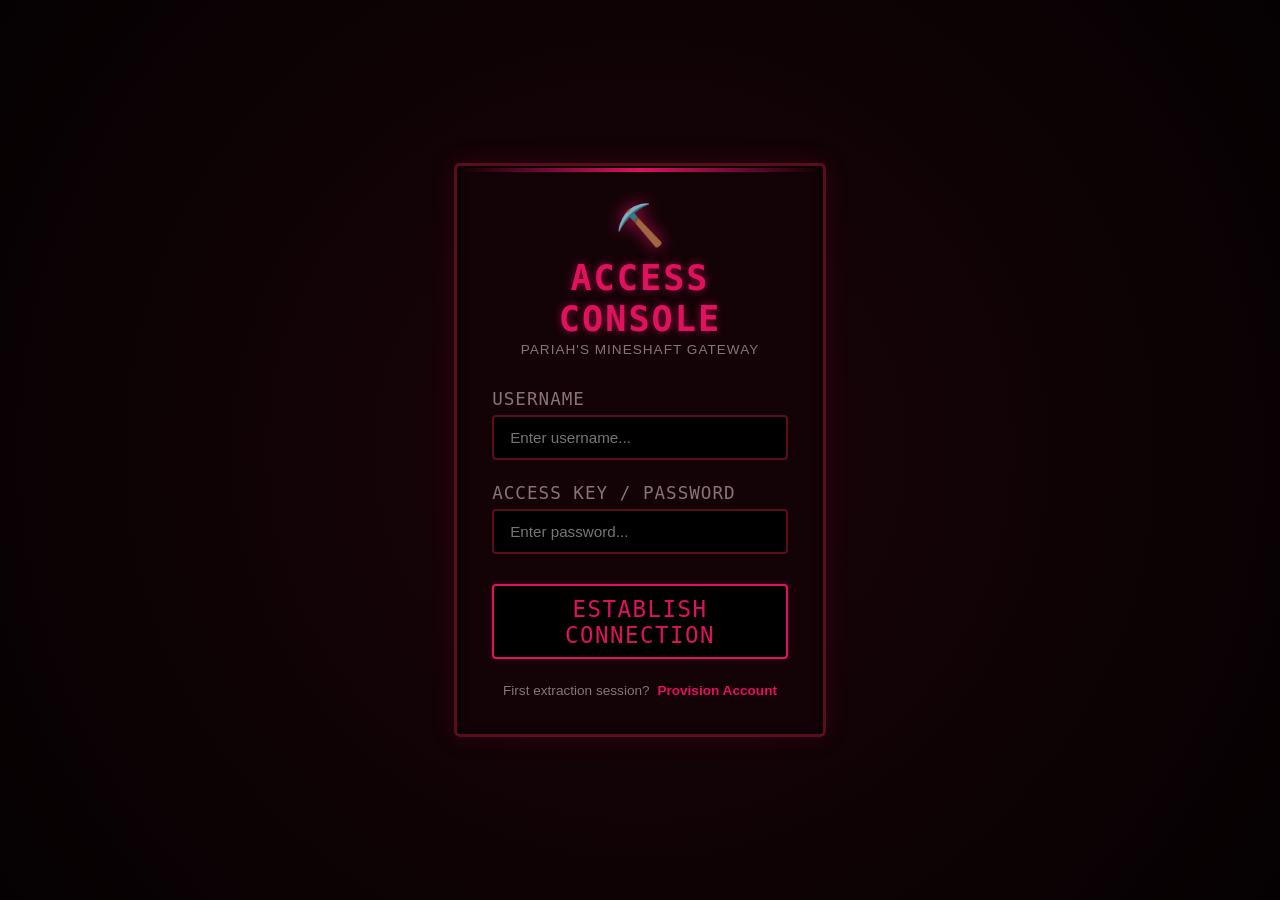
<file: templates/login.html>
<!DOCTYPE html>
<html lang="en">
<head>
    <meta charset="UTF-8">
    <meta name="viewport" content="width=device-width, initial-scale=1.0">
    <title>Pariah's Mineshaft - Access Console</title>
    <!-- Outfit and VT323 Google Fonts -->
    <link rel="preconnect" href="https://fonts.googleapis.com">
    <link rel="preconnect" href="https://fonts.gstatic.com" crossorigin>
    <link href="https://fonts.googleapis.com/css2?family=Outfit:wght@300;400;600;700&family=VT323&display=swap" rel="family">
    
    <style>
        :root {
            --bg-color: #0b0204;
            --border-color: #5a0e1b;
            --ruby-red: #e0115f;
            --text-primary: #ffffff;
            --text-muted: #887277;
            --panel-bg: rgba(20, 4, 8, 0.95);
        }

        * {
            box-sizing: border-box;
            margin: 0;
            padding: 0;
        }

        body {
            background-color: var(--bg-color);
            background-image: radial-gradient(circle at center, #1b0409 0%, #050102 100%);
            color: var(--text-primary);
            font-family: 'Outfit', sans-serif;
            height: 100vh;
            display: flex;
            justify-content: center;
            align-items: center;
            overflow: hidden;
        }

        .login-container {
            width: 100%;
            max-width: 420px;
            padding: 1.5rem;
        }

        .console-panel {
            background-color: var(--panel-bg);
            border: 3px solid var(--border-color);
            border-radius: 6px;
            padding: 2.2rem;
            box-shadow: 0 0 25px rgba(224, 17, 95, 0.15), inset 0 0 10px rgba(0, 0, 0, 0.8);
            position: relative;
        }

        .console-panel::before {
            content: '';
            position: absolute;
            top: 2px; left: 2px; right: 2px;
            height: 4px;
            background: linear-gradient(90deg, transparent, var(--ruby-red), transparent);
        }

        .header-section {
            text-align: center;
            margin-bottom: 2rem;
        }

        .header-logo-icon {
            font-size: 2.5rem;
            margin-bottom: 0.5rem;
            display: inline-block;
            filter: drop-shadow(0 0 8px var(--ruby-red));
        }

        .title-text {
            font-family: 'VT323', monospace;
            font-size: 2.2rem;
            letter-spacing: 2px;
            color: var(--ruby-red);
            text-shadow: 0 0 8px rgba(224, 17, 95, 0.6);
            margin-bottom: 0.2rem;
        }

        .subtitle-text {
            font-size: 0.85rem;
            color: var(--text-muted);
            letter-spacing: 1px;
            text-transform: uppercase;
        }

        .form-group {
            margin-bottom: 1.4rem;
        }

        .form-label {
            display: block;
            font-family: 'VT323', monospace;
            font-size: 1.1rem;
            color: var(--text-muted);
            margin-bottom: 0.4rem;
            letter-spacing: 1px;
        }

        .form-input {
            width: 100%;
            background-color: #000;
            border: 2px solid var(--border-color);
            border-radius: 4px;
            color: var(--text-primary);
            padding: 0.75rem 1rem;
            font-size: 0.95rem;
            font-family: 'Outfit', sans-serif;
            outline: none;
            transition: all 0.25s ease;
        }

        .form-input:focus {
            border-color: var(--ruby-red);
            box-shadow: 0 0 10px rgba(224, 17, 95, 0.3);
        }

        .btn-submit {
            width: 100%;
            background: #000;
            border: 2px solid var(--ruby-red);
            color: var(--ruby-red);
            font-family: 'VT323', monospace;
            font-size: 1.4rem;
            padding: 0.6rem;
            border-radius: 4px;
            cursor: pointer;
            letter-spacing: 1.5px;
            transition: all 0.2s ease;
            box-shadow: 0 0 8px rgba(224, 17, 95, 0.2);
            margin-top: 0.5rem;
        }

        .btn-submit:hover {
            background-color: var(--ruby-red);
            color: #fff;
            text-shadow: 0 0 5px #fff;
            box-shadow: 0 0 15px rgba(224, 17, 95, 0.5);
        }

        .btn-submit:disabled {
            border-color: var(--border-color);
            color: var(--text-muted);
            cursor: not-allowed;
            box-shadow: none;
            background: transparent;
        }

        .toggle-link-container {
            text-align: center;
            margin-top: 1.5rem;
            font-size: 0.85rem;
            color: var(--text-muted);
        }

        .toggle-link {
            color: var(--ruby-red);
            text-decoration: none;
            font-weight: 600;
            margin-left: 0.25rem;
            cursor: pointer;
        }

        .toggle-link:hover {
            text-decoration: underline;
        }

        .error-message {
            background-color: rgba(224, 17, 95, 0.1);
            border: 1px solid var(--ruby-red);
            color: #ffccd5;
            padding: 0.75rem;
            border-radius: 4px;
            font-size: 0.85rem;
            margin-bottom: 1.2rem;
            display: none;
            text-align: center;
            line-height: 1.4;
        }
    </style>
</head>
<body>

    <div class="login-container">
        <div class="console-panel">
            <div class="header-section">
                <span class="header-logo-icon">⛏️</span>
                <h1 class="title-text" id="panel-title">ACCESS CONSOLE</h1>
                <p class="subtitle-text" id="panel-subtitle">PARIAH'S MINESHAFT GATEWAY</p>
            </div>

            <!-- Error Banner -->
            <div id="error-banner" class="error-message"></div>

            <!-- Form -->
            <form id="auth-form" onsubmit="handleAuth(event)">
                <div class="form-group">
                    <label class="form-label" for="username">USERNAME</label>
                    <input type="text" id="username" class="form-input" required autocomplete="username" minlength="3" placeholder="Enter username...">
                </div>

                <div class="form-group">
                    <label class="form-label" for="password">ACCESS KEY / PASSWORD</label>
                    <input type="password" id="password" class="form-input" required autocomplete="current-password" minlength="4" placeholder="Enter password...">
                </div>

                <button type="submit" id="submit-btn" class="btn-submit">ESTABLISH CONNECTION</button>
            </form>

            <div class="toggle-link-container">
                <span id="toggle-desc">First extraction session?</span>
                <a id="toggle-action" class="toggle-link" onclick="toggleMode()">Provision Account</a>
            </div>
        </div>
    </div>

    <script>
        let mode = 'login'; // 'login' or 'register'

        const errorBanner = document.getElementById('error-banner');
        const submitBtn = document.getElementById('submit-btn');
        const usernameInput = document.getElementById('username');
        const passwordInput = document.getElementById('password');
        const panelTitle = document.getElementById('panel-title');
        const panelSubtitle = document.getElementById('panel-subtitle');
        const toggleDesc = document.getElementById('toggle-desc');
        const toggleAction = document.getElementById('toggle-action');

        function toggleMode() {
            errorBanner.style.display = 'none';
            if (mode === 'login') {
                mode = 'register';
                panelTitle.innerText = 'PROVISION ACCOUNT';
                panelSubtitle.innerText = 'REGISTER MINER PERMIT';
                submitBtn.innerText = 'PROVISION PERMIT';
                toggleDesc.innerText = 'Already permitted?';
                toggleAction.innerText = 'Access Console';
            } else {
                mode = 'login';
                panelTitle.innerText = 'ACCESS CONSOLE';
                panelSubtitle.innerText = 'PARIAH\'S MINESHAFT GATEWAY';
                submitBtn.innerText = 'ESTABLISH CONNECTION';
                toggleDesc.innerText = 'First extraction session?';
                toggleAction.innerText = 'Provision Account';
            }
        }

        async function handleAuth(event) {
            event.preventDefault();
            errorBanner.style.display = 'none';
            submitBtn.disabled = true;

            const username = usernameInput.value;
            const password = passwordInput.value;
            const endpoint = mode === 'login' ? '/api/auth/login' : '/api/auth/register';

            try {
                const response = await fetch(endpoint, {
                    method: 'POST',
                    headers: { 'Content-Type': 'application/json' },
                    body: JSON.stringify({ username, password })
                });

                const data = await response.json();
                if (!response.ok) {
                    throw new Error(data.error || 'Server connection failed');
                }

                // Authentication succeeded, redirect to home
                window.location.href = '/';
            } catch (err) {
                errorBanner.innerText = err.message.toUpperCase();
                errorBanner.style.display = 'block';
                submitBtn.disabled = false;
            }
        }
    </script>

</body>
</html>
</file>
